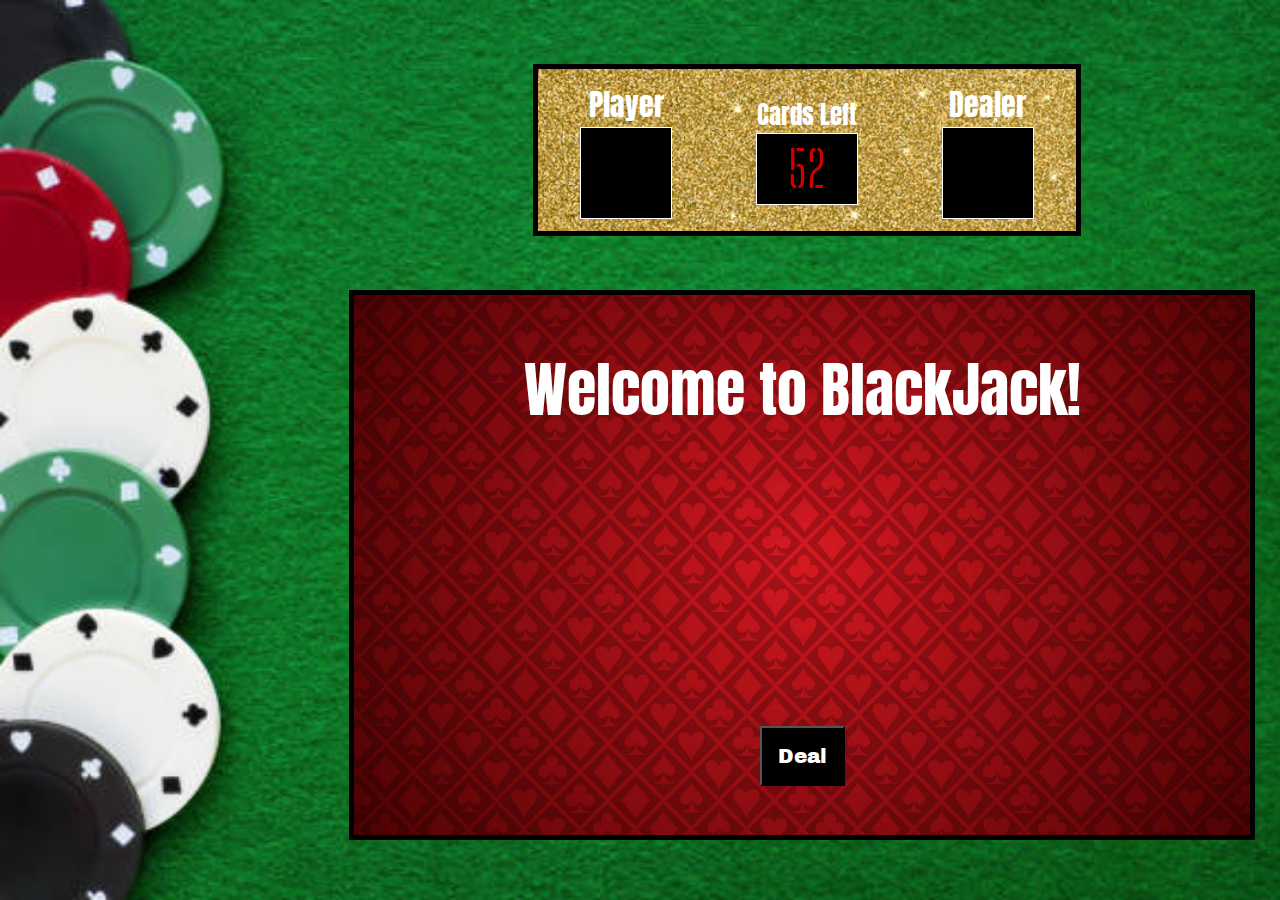
<file: index.html>
<!DOCTYPE html>
<html lang="en">
<head>
  <meta charset="UTF-8">
  <meta name="viewport" content="width=device-width, initial-scale=1.0">
  <title>Blackjack</title>
  <link rel="stylesheet" href="css/blackjack.css">

  <link rel="preconnect" href="https://fonts.gstatic.com">
  <link href="https://fonts.googleapis.com/css2?family=Anton&display=swap" rel="stylesheet">

  <link rel="preconnect" href="https://fonts.gstatic.com">
  <link href="https://fonts.googleapis.com/css2?family=Archivo+Black&display=swap" rel="stylesheet">

  <link rel="preconnect" href="https://fonts.gstatic.com">
  <link href="https://fonts.googleapis.com/css2?family=Big+Shoulders+Stencil+Display:wght@600&display=swap" rel="stylesheet">

</head>
<body>
  <div class="container">
    <div class="message-box" id="messages">
      <div class="score">
        <div class="player-score">
          <div class="player-name">Player</div>
          <div class="player-score-box">
            <div class="player-score-shown"></div>
          </div>
        </div>
        <div class="round">
          <div class="round-name">Cards Left</div>
          <div class="round-number">
            <div class="cards-left-shown"></div>
          </div>
        </div>
        <div class="dealer-score">
          <div class="dealer-name">Dealer</div>
          <div class="dealer-score-box">
            <div class="dealer-score-shown"></div>
          </div>
        </div>
      </div>
    </div>
    <div class="table">
      <div class="message">Welcome to BlackJack!</div>
      <div class="player">
        <label class="player-name2">Dealer: 
          <span id="dealer-points" class="points"></span>
        </label>
        <div id="dealer-hand" class="hand">
          <!-- Dealer Hand -->
        </div>
      </div>
      <div class="player">
        <label class="player-name2">Player: 
          <span id="player-points" class="points"></span>
        </label>
        <div id="player-hand" class="hand">
          <!-- Player Hand -->
        </div>
      </div>
      <div class="buttons">
        <button id="deal-button" type="button">Deal</button>
        <button id="hit-button" type="button">Hit</button>
        <button id="stand-button" type="button">Stand</button>
        <button id="again-button" type="button">Play Again</button>
      </div>
    </div>
  </div>


  <script src="scripts/main.js"></script>
</body>
</html>
</file>
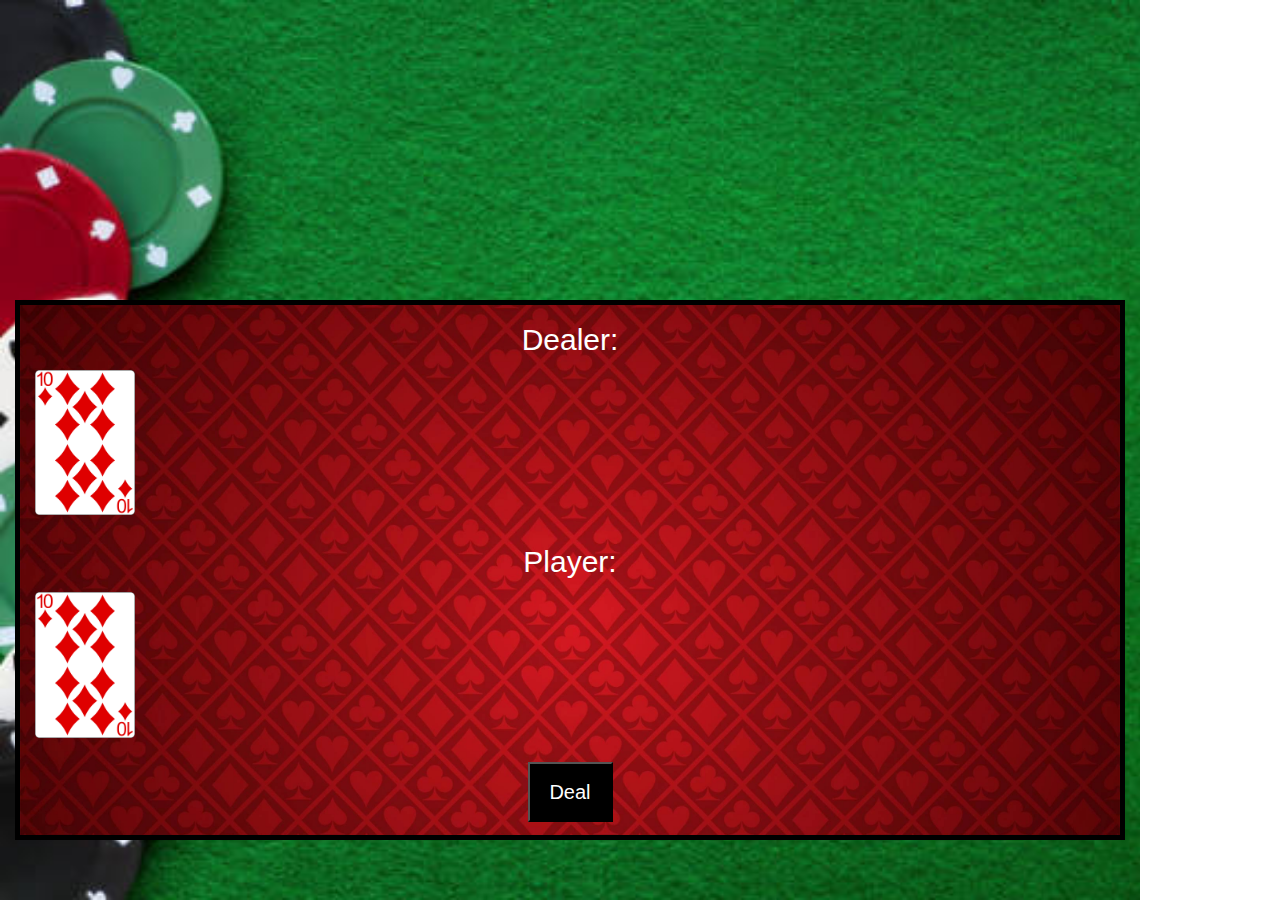
<file: index-bs.html>
<!doctype html>
<html lang="en">
  <head>
    <title>Blackjack</title>
    <!-- Required meta tags -->
    <meta charset="utf-8">
    <meta name="viewport" content="width=device-width, initial-scale=1, shrink-to-fit=no">
    <link rel="stylesheet" href="css/blackjack.css">

    <!-- Bootstrap CSS -->
    <link rel="stylesheet" href="https://stackpath.bootstrapcdn.com/bootstrap/4.3.1/css/bootstrap.min.css" integrity="sha384-ggOyR0iXCbMQv3Xipma34MD+dH/1fQ784/j6cY/iJTQUOhcWr7x9JvoRxT2MZw1T" crossorigin="anonymous">
  </head>
  <body class="m-0">
    <div class="container m-0 d-flex justify-flex-end align-items-center">
        <div class="message-box row" id="messages"></div>
        <div class="table">
          <div class="player">
            <label class="player-name row">Dealer: 
              <span id="dealer-points" class="points"></span>
            </label>
            <div id="dealer-hand" class="hand row d-flex justify-content-around">
              <!-- Dealer Hand -->
                <div class="col overflow w-100 h-100" id="dealer-hand1">
                    <img src="images/10_of_diamonds.png">
                </div>
                <div class="col overflow" id="dealer-hand2">

                </div>
                <div class="col overflow" id="dealer-hand3">

                </div>
                <div class="col overflow" id="dealer-hand4">
                    
                </div>
                <div class="col overflow" id="dealer-hand5">

                </div>

            </div>
          </div>
          <div class="player row">
            <label class="player-name">Player: 
              <span id="player-points" class="points"></span>
            </label>
            <div id="player-hand" class="hand row d-flex justify-content-around">
              <!-- Player Hand -->
                <div class="col overflow w- 100 h- 100" id="player-hand1">
                    <img src="images/10_of_diamonds.png">
                </div>
                <div class="col overflow" id="player-hand2">

                </div>
                <div class="col overflow" id="player-hand3">

                </div>
                <div class="col overflow" id="player-hand4">
                    
                </div>
                <div class="col overflow" id="player-hand5">

                </div>
            </div>
          </div>
          <div class="buttons row">
            <button id="deal-button" type="button">Deal</button>
            <button id="hit-button" type="button">Hit</button>
            <button id="stand-button" type="button">Stand</button>
          </div>
        </div>
      </div>

    <script src="scripts/main.js"></script>
    <!-- Optional JavaScript -->
    <!-- jQuery first, then Popper.js, then Bootstrap JS -->
    <script src="https://code.jquery.com/jquery-3.3.1.slim.min.js" integrity="sha384-q8i/X+965DzO0rT7abK41JStQIAqVgRVzpbzo5smXKp4YfRvH+8abtTE1Pi6jizo" crossorigin="anonymous"></script>
    <script src="https://cdnjs.cloudflare.com/ajax/libs/popper.js/1.14.7/umd/popper.min.js" integrity="sha384-UO2eT0CpHqdSJQ6hJty5KVphtPhzWj9WO1clHTMGa3JDZwrnQq4sF86dIHNDz0W1" crossorigin="anonymous"></script>
    <script src="https://stackpath.bootstrapcdn.com/bootstrap/4.3.1/js/bootstrap.min.js" integrity="sha384-JjSmVgyd0p3pXB1rRibZUAYoIIy6OrQ6VrjIEaFf/nJGzIxFDsf4x0xIM+B07jRM" crossorigin="anonymous"></script>
  </body>
</html>
</file>
<file: css/blackjack.css>
body {
    margin: 0;
}

.container{
    height: 100vh;
    width: 100%;
    background-image: url("../images/bg_chips.jpg");
    background-repeat: no-repeat;
    background-size: cover;
    display: flex;
    justify-content: center;
    align-items: flex-end;
    flex-direction: column;
}


.table{
    height: 60%;
    width: 70%;
    display: flex;
    justify-content: space-around;
    align-items: center;
    border: 5px solid black;
    margin: 25px;
    background-image: url("../images/bg_red_felt.jpg");
    background-repeat: no-repeat;
    background-size: cover;
    flex-direction: column;

    
}

.player{
    display: flex;
    flex-direction: column;
    /* height: 50%; */
    width: 100%;
    justify-content: center;
    align-items: center;
    color: white;
    font-family: 'Anton', sans-serif;
    font-size: 40px;
}

/* img{
    height: 50%;
} */

.overflow{
    overflow: hidden;
}

#player-hand, #dealer-hand {
    display: flex;
    width: 100%;
    justify-content: space-around;
}

img{
    width: 100px;
    height: auto;
}

.buttons {
    display: flex;
    justify-content: space-around;
    width: 400px;
}

.message-box{
    width: 70%;
    height: 20%;
    margin: 25px;
    display: flex;
    justify-content: center;
    align-items: center;
}

.score {
    background-image: url('../images/gold1.jpg');
    background-repeat: no-repeat;
    background-size: cover;
    border: 5px solid black;
    width: 60%;
    height: 90%;
    display: flex;
    justify-content: space-around;
    align-items: center;
}

.player-score, .dealer-score{
    display: flex;
    flex-direction: column;
    justify-content: center;
    align-items: center;
}

.player-name, .dealer-name, .player-name2 {
    color: white;
    font-family: 'Anton', sans-serif;
    font-size: 30px;
}

.message {
    color: white;
    font-family: 'Anton', sans-serif;
    font-size: 60px;
}

.round-name {
    color: white;
    font-family: 'Anton', sans-serif;
    font-size: 25px;
}

.player-score-box, .dealer-score-box {
    /* color: rgb(180, 2, 2); */
    background-color: black;
    height: 90px;
    width: 90px;
    display: flex;
    flex-direction: column;
    justify-content: center;
    align-items: center;
    border: 1px solid white;
}

.player-score-shown, .dealer-score-shown {
    font-family: 'Big Shoulders Stencil Display', cursive;
    font-size: 80px;
    color: rgb(206, 0, 0);
}

.cards-left-shown {
    font-family: 'Big Shoulders Stencil Display', cursive;
    font-size: 50px;
    color: rgb(206, 0, 0);
}

.round-number{
    background-color: black;
    height: 70px;
    width: 100px;
    border: 1px solid white;
    display: flex;
    flex-direction: column;
    justify-content: center;
    align-items: center;
}

.round {
    display: flex;
    justify-content: center;
    align-items: center;
    flex-direction: column;
}

#deal-button, #hit-button, #stand-button, #again-button {
    width: 85px;
    height: 60px;
    font-family: 'Archivo Black', sans-serif;
    background-color: black;
    color: white;
    font-size: 20px;

}

.none {
    display: none;
}
</file>
